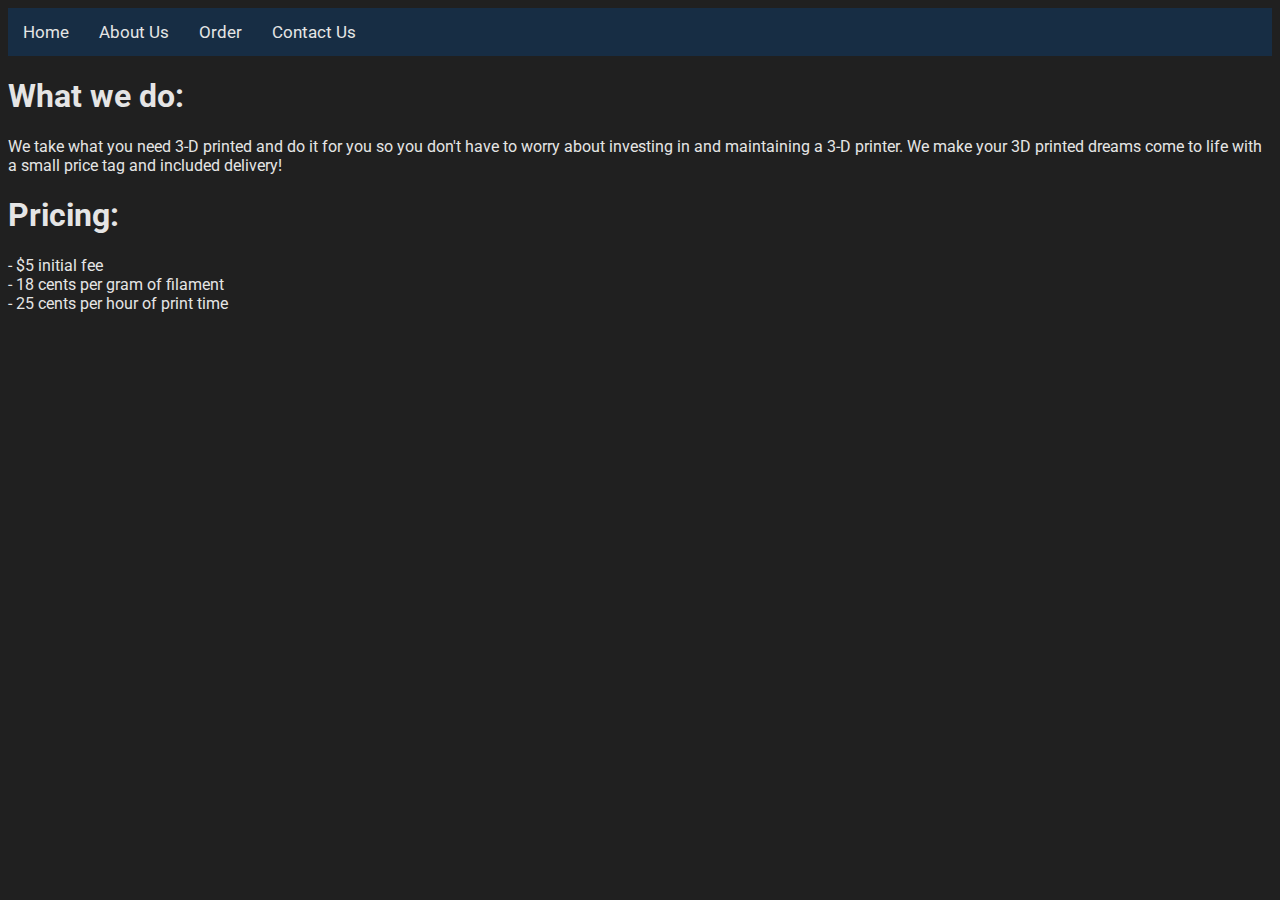
<file: index.html>
<!DOCTYPE html>
<html lang="en">
  <head>
    <style>
      @import url('https://fonts.googleapis.com/css2?family=Roboto&display=swap');
    </style>
    <meta charset="UTF-8">
    <meta name="viewport" content="width=device-width, initial-scale=1.0">
    <meta http-equiv="X-UA-Compatible" content="ie=edge">
    <title>Skyline 3D Printing</title>
    <link rel="stylesheet" href="/styles.css">
    <link rel="icon" href="/favicon.ico" type="image/x-icon">
  </head>
  <body>
    <main>
        <div class="topnav">
          <a class="active" href="/index.html">Home</a>
          <a href="/pages/about.html">About Us</a>
          <a href="https://docs.google.com/forms/d/e/1FAIpQLSdrRvXHFkltOFaUNMJ3EXLUkutpyfDW0lhlfNsub_I1HV2ESw/viewform?usp=sf_link", target="_blank">Order</a>
          <a href="/pages/contacts.html">Contact Us</a>
        </div>
        <h1>What we do:</h1>
        <p>We take what you need 3-D printed and do it for you so you don't have to worry about investing in and maintaining a 3-D printer. 
          We make your 3D printed dreams come to life with a small price tag and included delivery! </p>
      <h1>Pricing:</h1>
      <p>
- $5 initial fee
        <br>
- 18 cents per gram of filament
        <br>
- 25 cents per hour of print time</p>
    </main>
  </body>
</html>
</file>
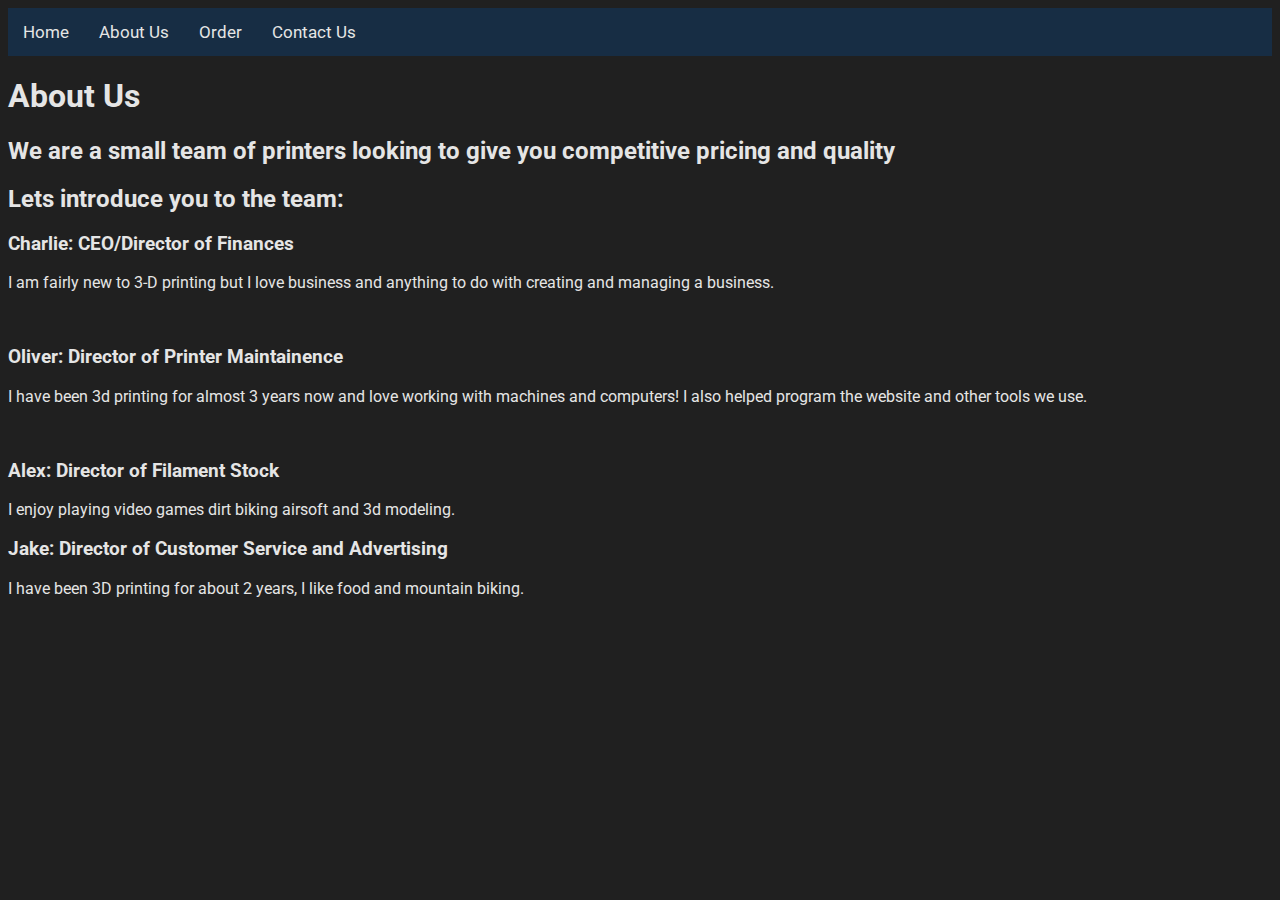
<file: pages/about.html>
<!DOCTYPE html>
<html lang="en">
  <head>
    <style>
      @import url('https://fonts.googleapis.com/css2?family=Roboto&display=swap');
    </style>
    <meta charset="UTF-8">
    <meta name="viewport" content="width=device-width, initial-scale=1.0">
    <meta http-equiv="X-UA-Compatible" content="ie=edge">
    <title>About Us</title>
    <link rel="stylesheet" href="/styles.css">
    <link rel="icon" href="/favicon.ico" type="image/x-icon">
  </head>
  <body>
    <main>
        <div class="topnav">
          <a class="active" href="/index.html">Home</a>
          <a href="/pages/about.html">About Us</a>
          <a href="https://docs.google.com/forms/d/e/1FAIpQLSdrRvXHFkltOFaUNMJ3EXLUkutpyfDW0lhlfNsub_I1HV2ESw/viewform?usp=sf_link", target="_blank">Order</a>
          <a href="/pages/contacts.html">Contact Us</a>
        </div>
        <h1>About Us</h1>
        <h2>We are a small team of printers looking to give you competitive pricing and quality</h2>
      <h2>Lets introduce you to the team:</h2>
      <h3>Charlie: CEO/Director of Finances</h3>
      <p>I am fairly new to 3-D printing but I love business and anything to do with creating and managing a business.</p>
      <br>
      <h3>Oliver: Director of Printer Maintainence</h3>
      <p>I have been 3d printing for almost 3 years now and love working with machines and computers! I also helped program the website and other tools we use.</p>
      <br>
      <h3>Alex: Director of Filament Stock</h3>
      <p>I enjoy playing video games dirt biking airsoft and 3d modeling. </p>
      <h3>Jake: Director of Customer Service and Advertising</h3>
      <p>I have been 3D printing for about 2 years, I like food and mountain biking.</p>
    </main>
  </body>
</html>
</file>
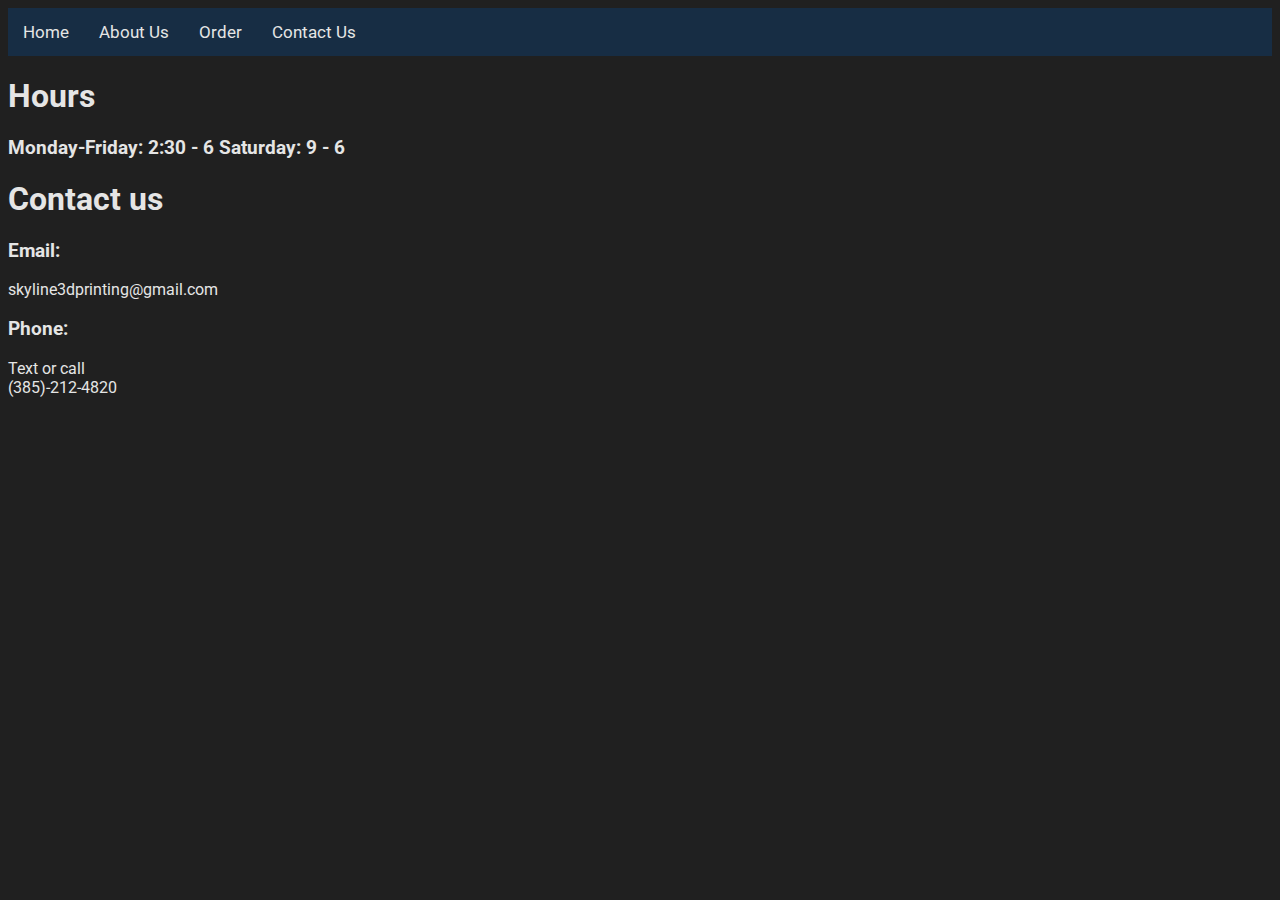
<file: pages/contacts.html>
<!DOCTYPE html>
<html lang="en">
  <head>
    <style>
      @import url('https://fonts.googleapis.com/css2?family=Roboto&display=swap');
    </style>
    <meta charset="UTF-8">
    <meta name="viewport" content="width=device-width, initial-scale=1.0">
    <meta http-equiv="X-UA-Compatible" content="ie=edge">
    <title>Contact Us</title>
    <link rel="stylesheet" href="/styles.css">
    <link rel="icon" href="/favicon.ico" type="image/x-icon">
  </head>
  <body>
    <main>
        <div class="topnav">
          <a class="active" href="/index.html">Home</a>
          <a href="/pages/about.html">About Us</a>
          <a href="https://docs.google.com/forms/d/e/1FAIpQLSdrRvXHFkltOFaUNMJ3EXLUkutpyfDW0lhlfNsub_I1HV2ESw/viewform?usp=sf_link", target="_blank">Order</a>
          <a href="/pages/contacts.html">Contact Us</a>
        </div>
      <h1> Hours <h1/>
        <h3>Monday-Friday: 2:30 - 6
          Saturday: 9 - 6
        <h1>Contact us</h1>
        <h3>Email:</h3>
        <p>skyline3dprinting@gmail.com</p>
        <h3>Phone:</h3>
        <p>Text or call<br>(385)-212-4820</p>
    </main>
  </body>
</html>
</file>
<file: styles.css>
body {
    font-family: 'Roboto', sans-serif;
    background-color: #202020;
    color: #E5E5E5;
}

.topnav {
    background-color: #172d44;
    overflow: hidden;
}

.topnav a {
    float: left;
    color: #E5E5E5;
    text-align: center;
    padding: 14px 15px;
    text-decoration: none;
    font-size: 17px;
}

.topnav a.hover {
    background-color: #ddd;
    color: black;
}
</file>
